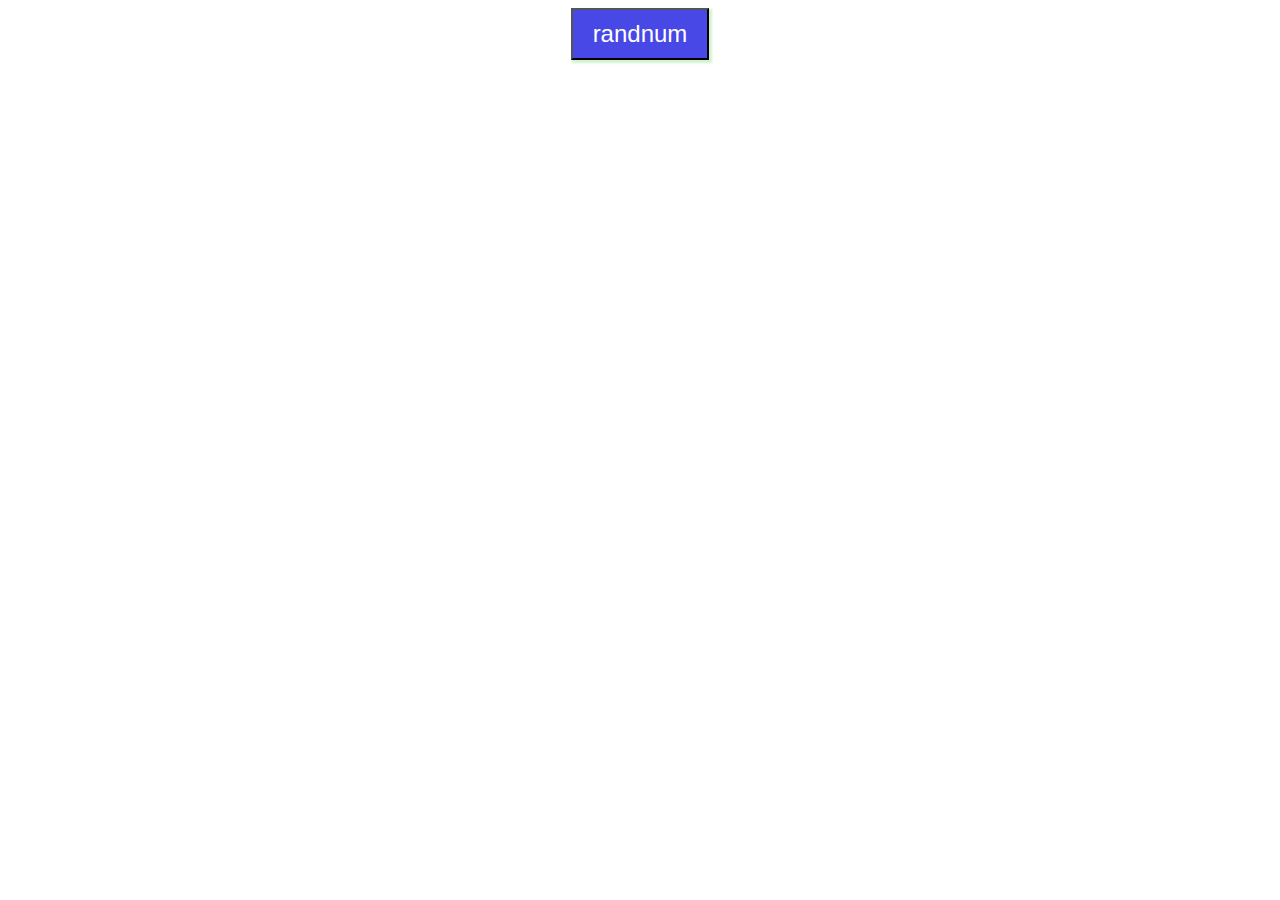
<file: counting random number/index.html>
<!DOCTYPE html>
<html lang="en">
<head>
    <meta charset="UTF-8">
    <meta name="viewport" content="width=device-width, initial-scale=1.0">
    <title>Document</title>
    <link rel="stylesheet" href="style.css">
</head>
<body>
    <button id="button">randnum</button>
    <label id="mylabel"></label>
    
    <script src="index.js"></script>
</body>
</html>
</file>
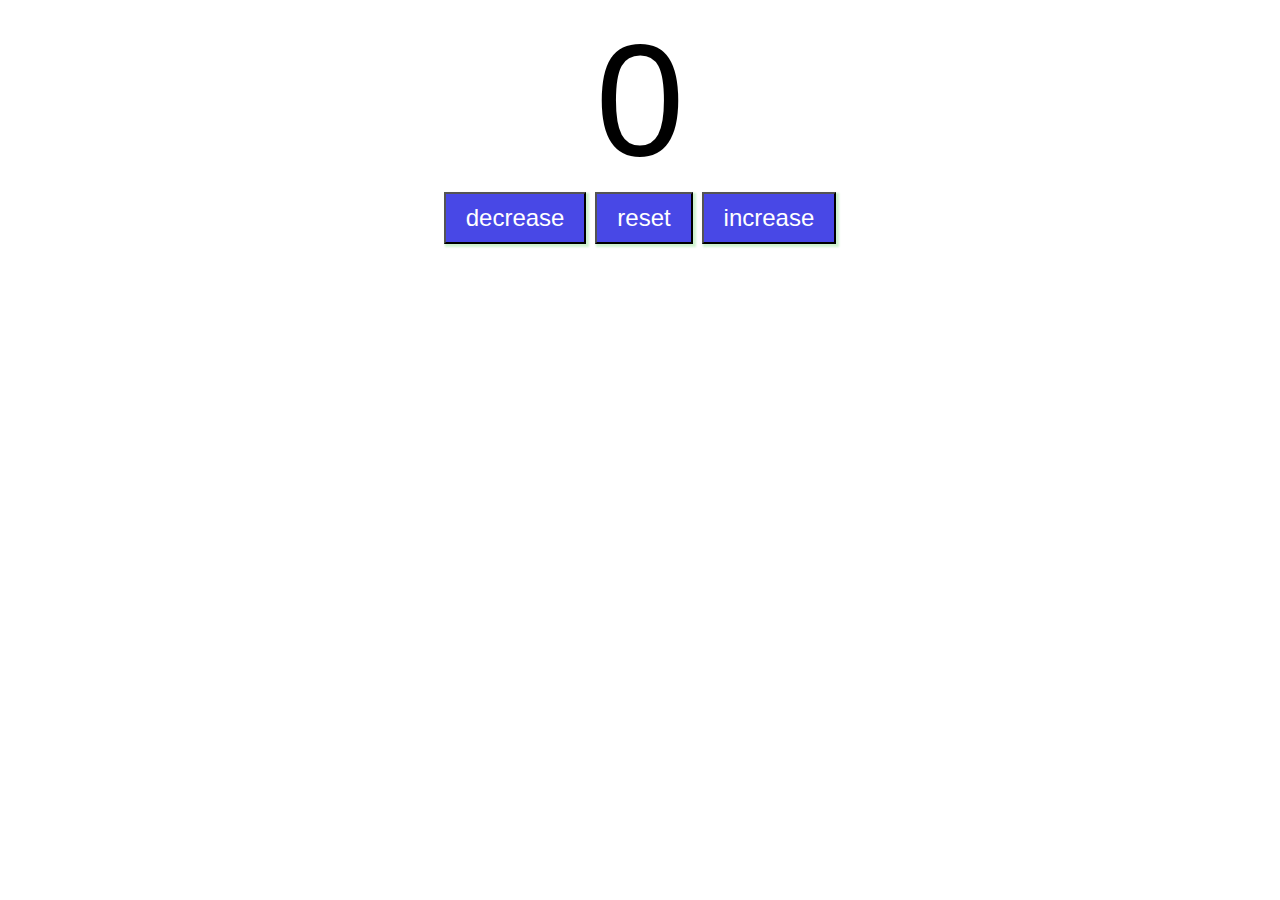
<file: javascript/index.html>
<!DOCTYPE html>
<html lang="en">
<head>
    <meta charset="UTF-8">
    <meta name="viewport" content="width=device-width, initial-scale=1.0">
    <title>Document</title>
    <link rel="stylesheet" href="style.css">
</head>
<body>
    
    <label id="countnum">0</label>
    <div id="button">
        <button class="btn" id ="decrease">decrease</button>
        <button class="btn" id="reset">reset</button>
        <button class="btn" id ="increase">increase</button>
    </div>
    <script src="index.js"></script>
</body>
</html>
</file>
<file: counting random number/style.css>
body{
    font-size: 2rem;
    font-family: 'Franklin Gothic Medium', 'Arial Narrow', Arial, sans-serif;
}

#mylabel{
    font-size: 3rem;
    text-align: center;
    font-family: 'Lucida Sans', 'Lucida Sans Regular', 'Lucida Grande', 'Lucida Sans Unicode', Geneva, Verdana, sans-serif;
    display: block;
}



#button{
   
    margin: auto;
    display: block;
   
    padding: 10px 20px;
    color:white;
    background-color: rgb(72, 72, 230);
    font-size: 1.5rem;
    cursor: pointer;
    transition: background-color .5s;
    box-shadow: 2px 2px 2px 1px rgba(13, 197, 22, 0.2);
}

#button:hover{
    background-color: rgb(229, 72, 72);
}
</file>
<file: javascript/style.css>
body{
    font-size: 2rem;
    font-family: 'Franklin Gothic Medium', 'Arial Narrow', Arial, sans-serif;
}

#countnum{
    font-size: 10rem;
    text-align: center;
    font-family: 'Lucida Sans', 'Lucida Sans Regular', 'Lucida Grande', 'Lucida Sans Unicode', Geneva, Verdana, sans-serif;
    display: block;
}

#button{
    text-align: center;
}

.btn{
    padding: 10px 20px;
    color:white;
    background-color: rgb(72, 72, 230);
    font-size: 1.5rem;
    cursor: pointer;
    transition: background-color .5s;
    box-shadow: 2px 2px 2px 1px rgba(13, 197, 22, 0.2);
}

.btn:hover{
    background-color: rgb(229, 72, 72);
}
</file>
